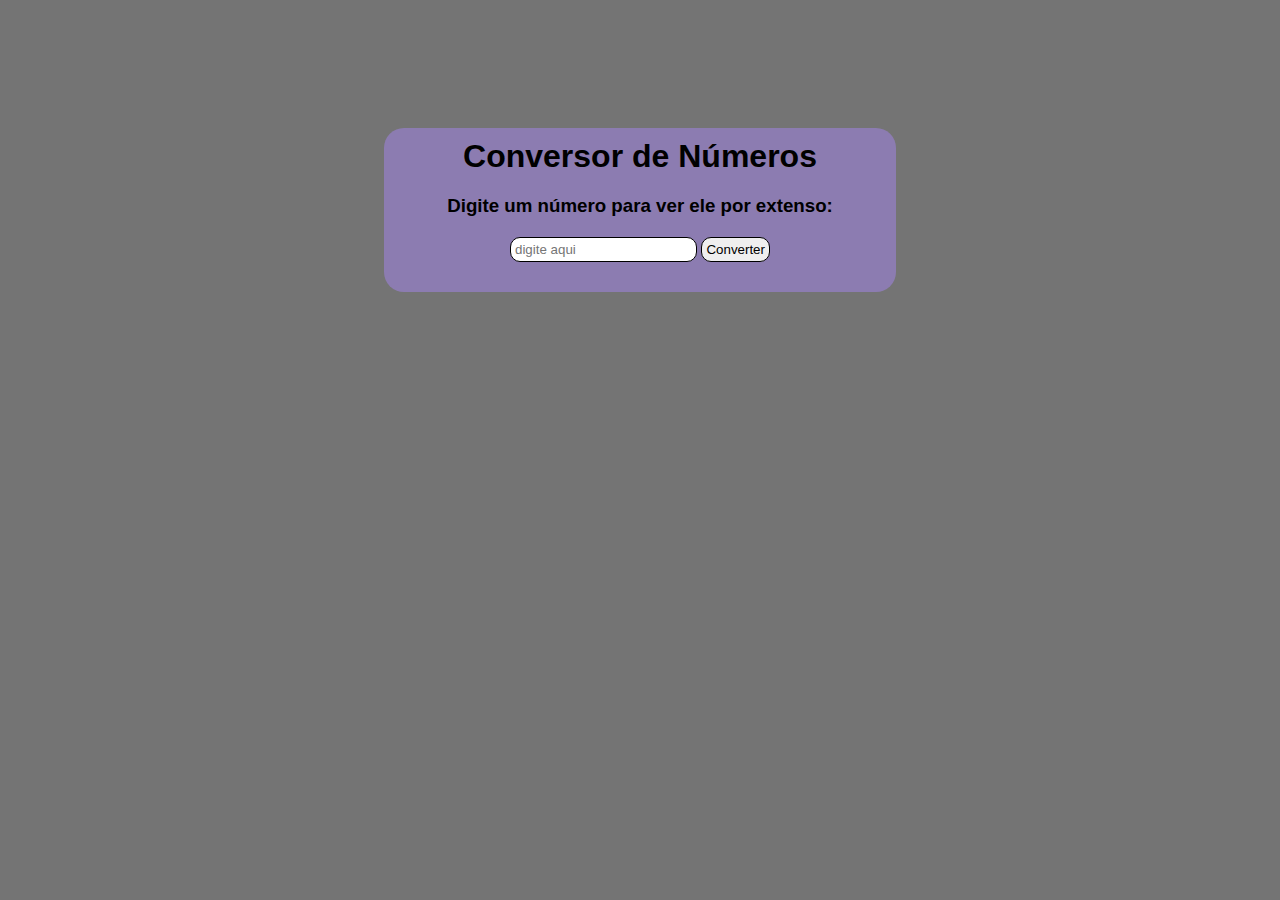
<file: index.html>
<!DOCTYPE html>
<html lang="en">
<head>
    <meta charset="UTF-8">
    <meta http-equiv="X-UA-Compatible" content="IE=edge">
    <meta name="viewport" content="width=device-width, initial-scale=1.0">
    <script src="numeros.js" defer></script>
    <link rel="stylesheet" href="numeros.css">
    <title>Conversor de Números</title>
</head>
<body>
    <div id="box">
        <h1>Conversor de Números</h1>
        <h3>Digite um número para ver ele por extenso:</h3>
        <div>
            <input type="number" id="num" placeholder="digite aqui">
            <button onclick="verificar()">Converter</button>
        </div>
        <h4 id="extenso"></h4>
    </di/v>
</body>
</html>
</file>
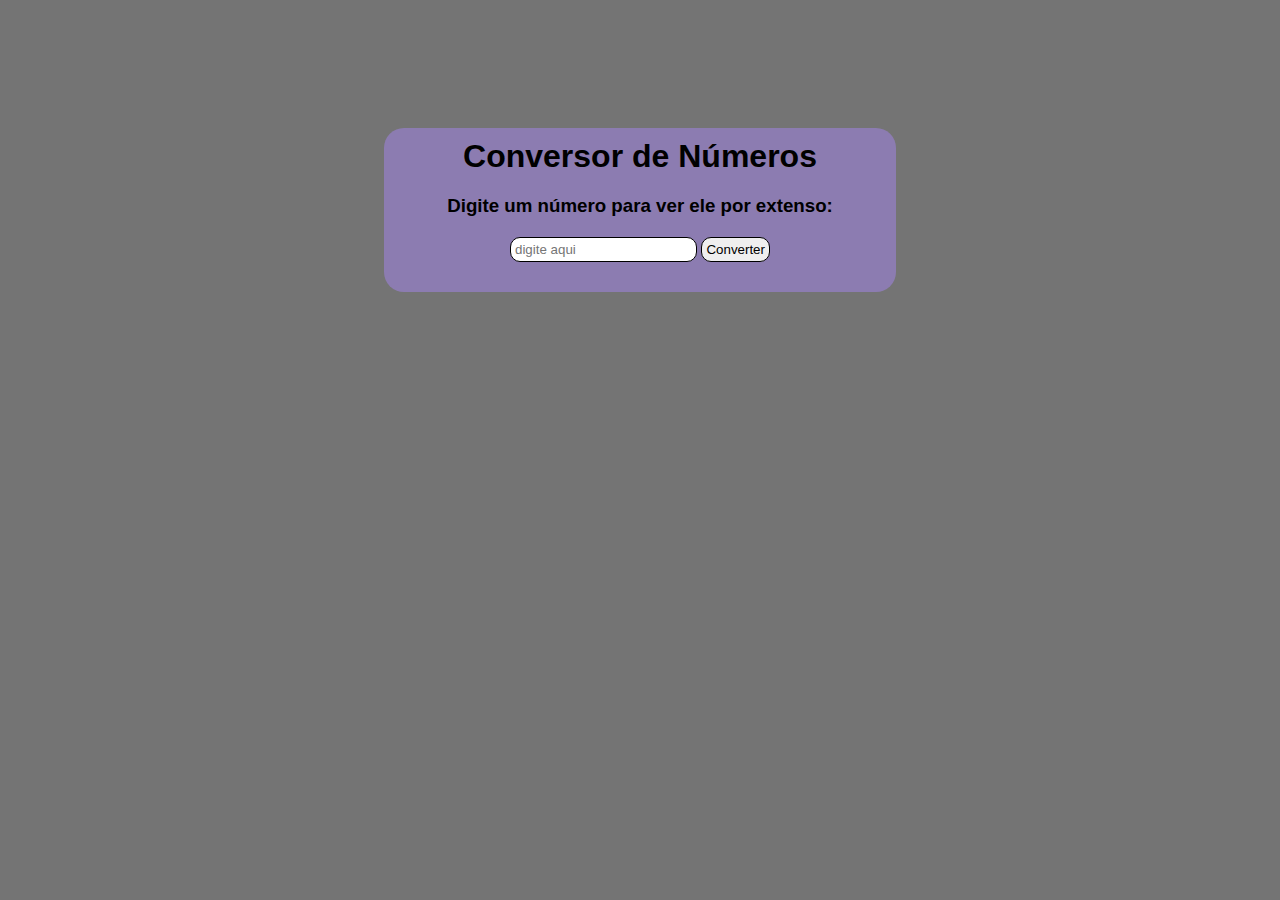
<file: numeros.html>
<!DOCTYPE html>
<html lang="en">
<head>
    <meta charset="UTF-8">
    <meta http-equiv="X-UA-Compatible" content="IE=edge">
    <meta name="viewport" content="width=device-width, initial-scale=1.0">
    <script src="numeros.js" defer></script>
    <link rel="stylesheet" href="numeros.css">
    <title>Conversor de Números</title>
</head>
<body>
    <div id="box">
        <h1>Conversor de Números</h1>
        <h3>Digite um número para ver ele por extenso:</h3>
        <div>
            <input type="number" id="num" placeholder="digite aqui">
            <button onclick="verificar()">Converter</button>
        </div>
        <h4 id="extenso"></h4>
    </di/v>
</body>
</html>
</file>
<file: numeros.css>
* {
    margin: 0;
    padding: 0;
}

body {
    background-color: rgb(116, 116, 116);
    font-family: sans-serif;
}

#box {
    display: flex;
    flex-direction: column;
    align-items: center;
    gap: 20px;
    background-color: rgb(140, 124, 177);
    border-radius: 20px;
    margin: 10% 30%;
    padding: 10px;
}

button, input {
    padding: 4px;
    border-radius: 10px;
    border: 1.5px solid black;
}
</file>
